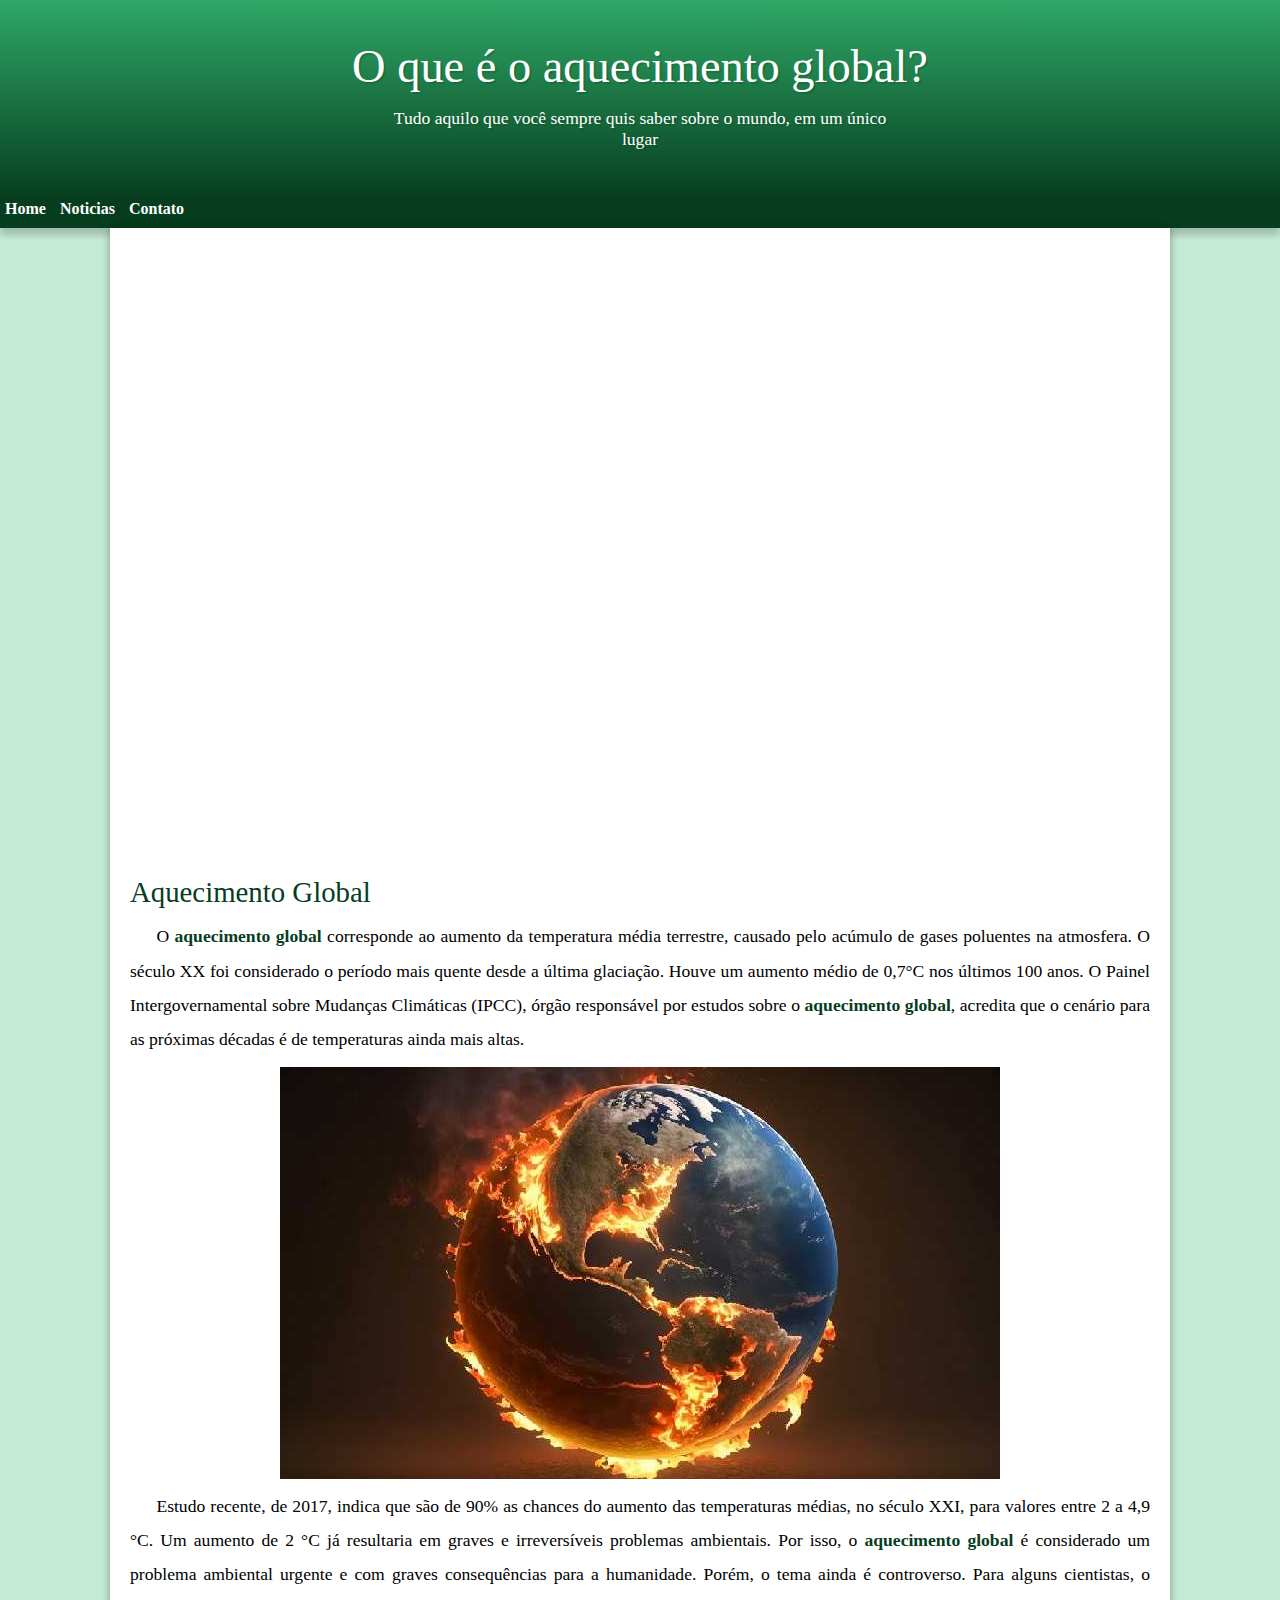
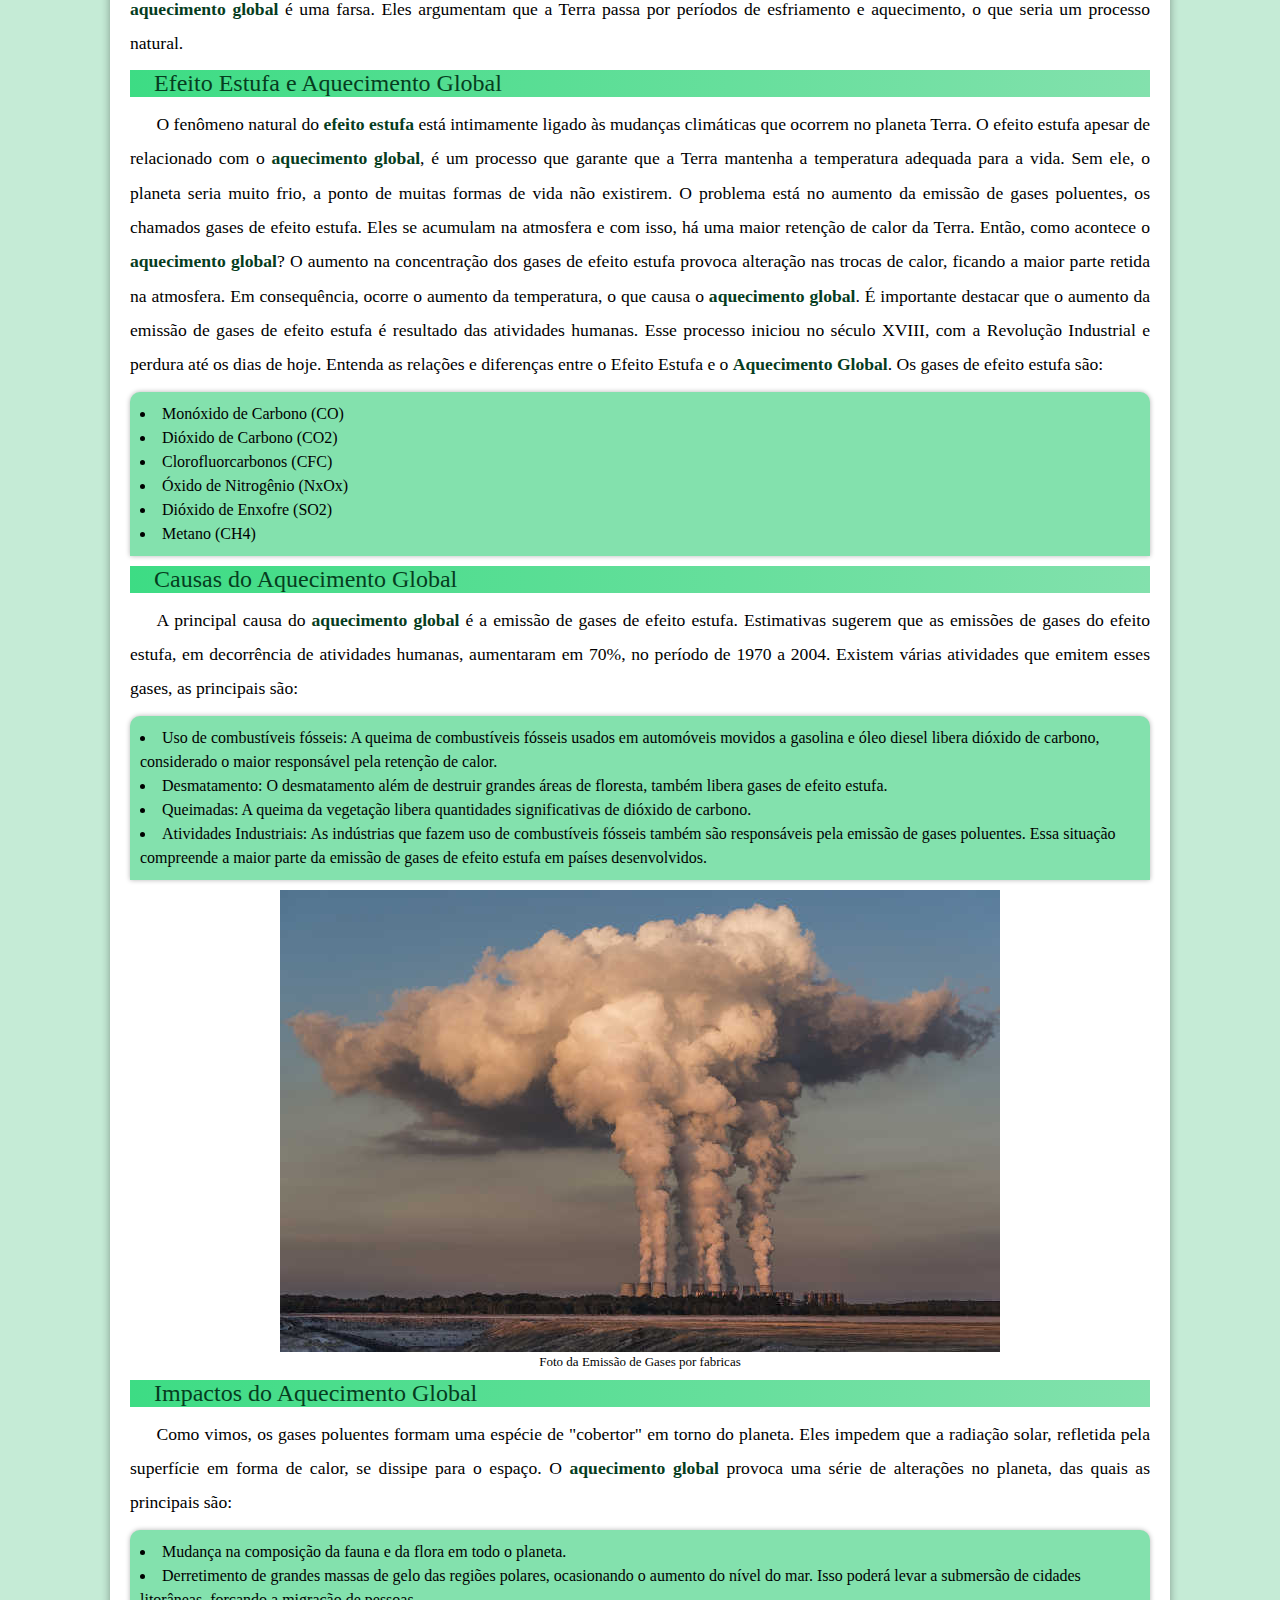
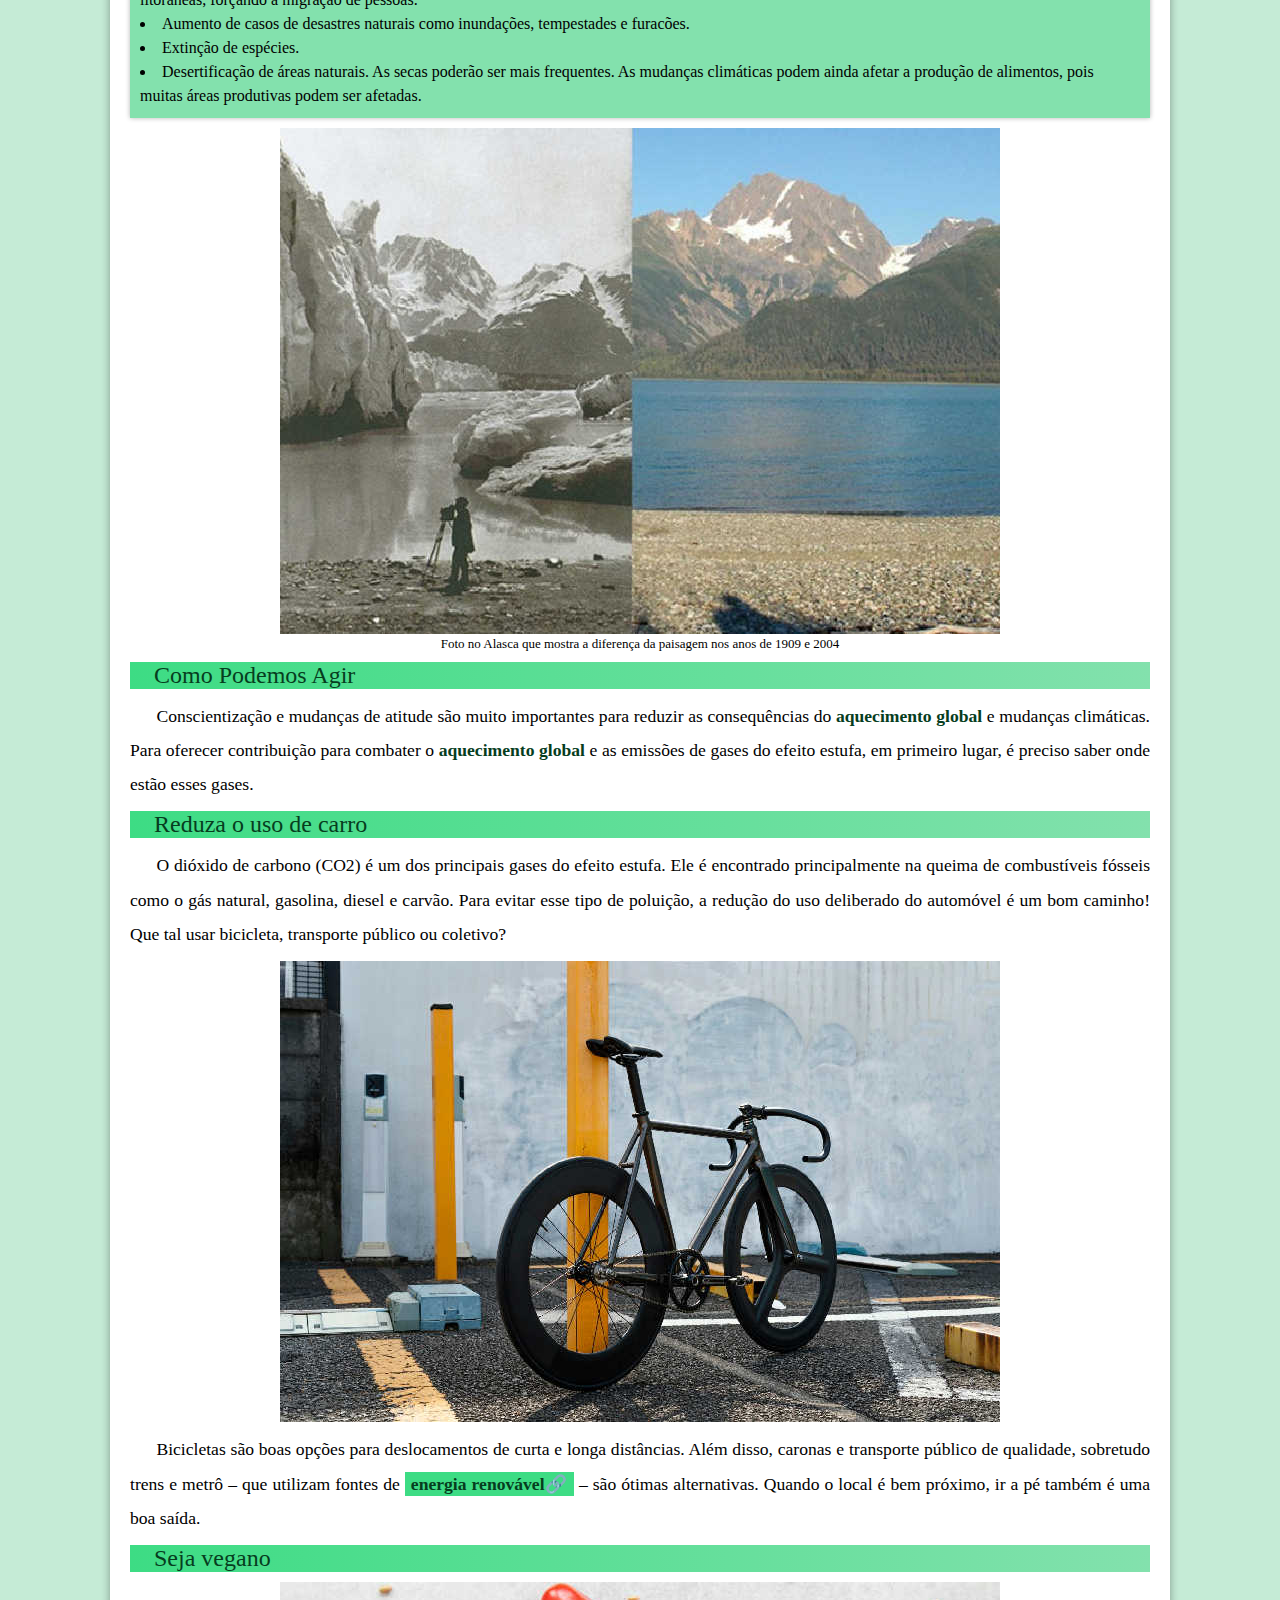
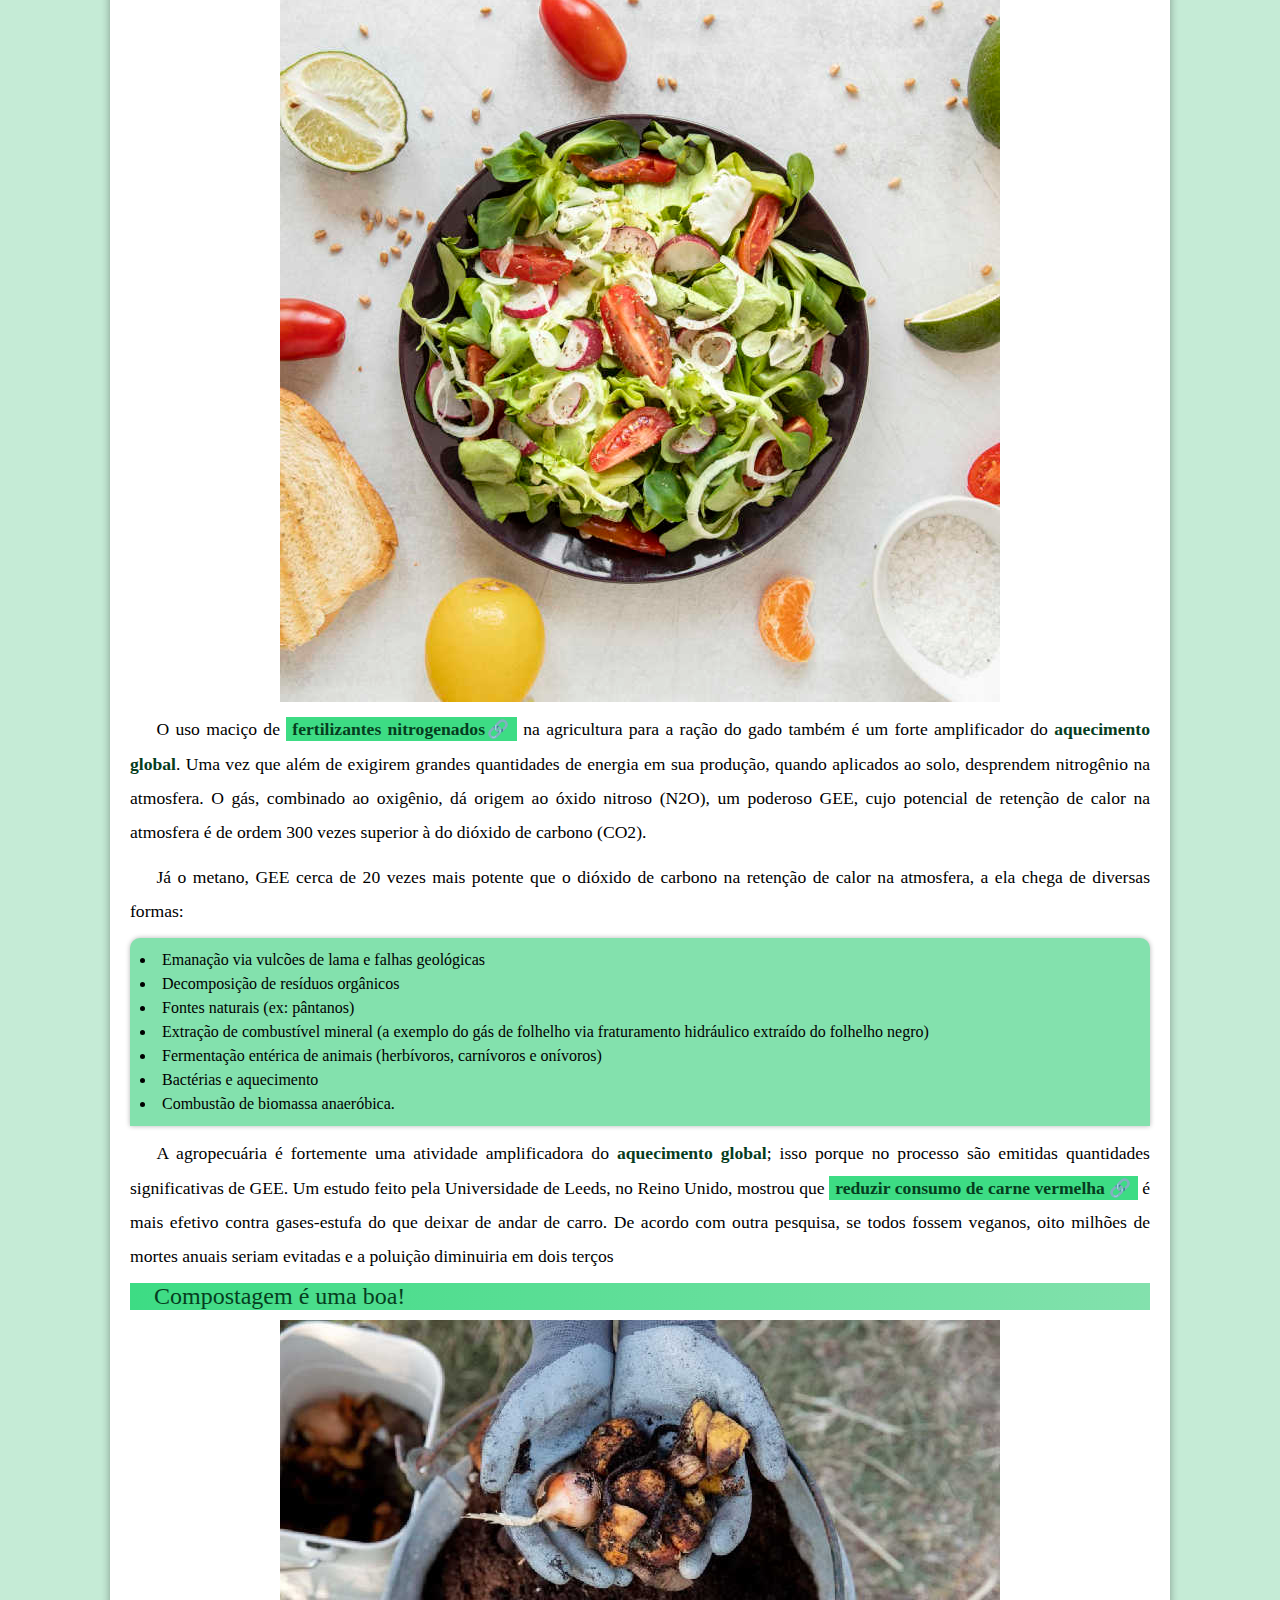
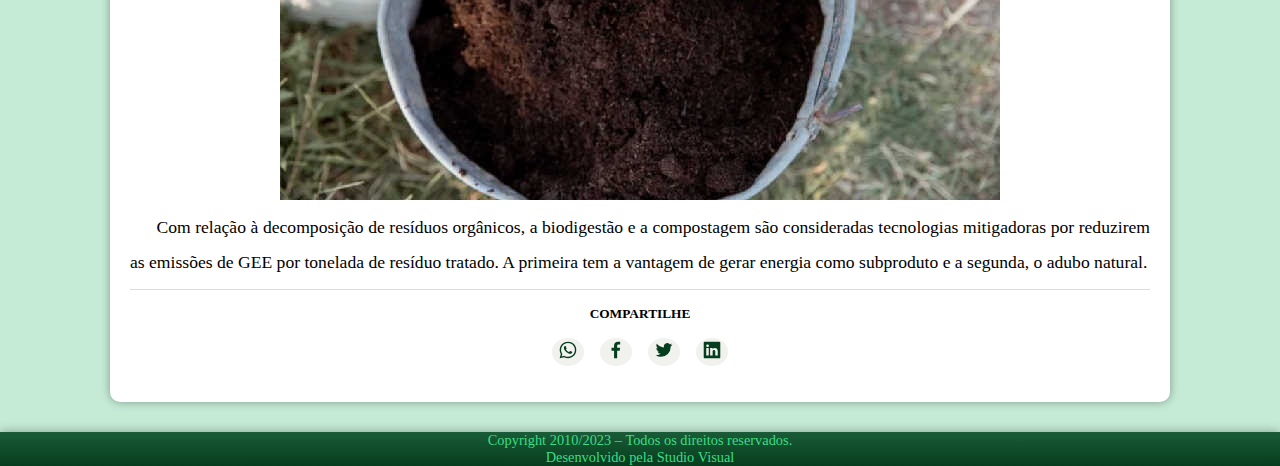
<file: teste01/index.html>
<!DOCTYPE html>
<html lang="pt-br">
<head>
    <meta charset="UTF-8">
    <meta name="viewport" content="width=device-width, initial-scale=1.0">
    <title>Aquecimento Global</title>
    <link rel="shortcut icon" href="/imagens/favicon.ico" type="image/x-icon">
    <link rel="stylesheet" href="estilo/style.css">
</head>
<body>

    <header>
        <h1>O que é o aquecimento global?</h1>
        <p>Tudo aquilo que você sempre quis saber sobre o mundo, em um único lugar</p>
    </header>
    <nav>
        <a href="#">Home</a>
        <a href="#">Noticias</a>
        <a href="#">Contato</a>
    </nav>
    
    
    <main>
        <div class="video">
            <iframe width="560" height="315" src="https://www.youtube.com/embed/LkHvR_dL3iA?si=MPZEXC29NrRbcG2Y" title="YouTube video player" frameborder="0" allow="accelerometer; autoplay; clipboard-write; encrypted-media; gyroscope; picture-in-picture; web-share" referrerpolicy="strict-origin-when-cross-origin" allowfullscreen>
            </iframe>
        </div>
        <article>
            <h1>Aquecimento Global</h1>
            <p>
                O <strong>aquecimento global</strong> corresponde ao aumento da temperatura média terrestre, causado pelo acúmulo de gases poluentes na atmosfera.
                O século XX foi considerado o período mais quente desde a última glaciação. Houve um aumento médio de 0,7°C nos últimos 100 anos.
                O Painel Intergovernamental sobre Mudanças Climáticas (IPCC), órgão responsável por estudos sobre o <strong>aquecimento global</strong>, acredita que o cenário para as próximas décadas é de temperaturas ainda mais altas.
            </p>
            <picture>
                <source media="(max-width:660px)" srcset="imagens/terrafogo320x183px.jpg">
                <source media="(max-width:740px)" srcset="imagens/terrafogo640x393px.jpg">
                <img src="imagens/terrafogo720x412px.jpg" alt="">
            </picture>
            <p>
                Estudo recente, de 2017, indica que são de 90% as chances do aumento das temperaturas médias, no século XXI, para valores entre 2 a 4,9 °C. Um aumento de 2 °C já resultaria em graves e irreversíveis problemas ambientais.
                Por isso, o <strong>aquecimento global</strong> é considerado um problema ambiental urgente e com graves consequências para a humanidade.
                Porém, o tema ainda é controverso. Para alguns cientistas, o <strong>aquecimento global</strong> é uma farsa. Eles argumentam que a Terra passa por períodos de esfriamento e aquecimento, o que seria um processo natural.
            </p>
            <h2>
                Efeito Estufa e Aquecimento Global
            </h2>
            <p>
                O fenômeno natural do <strong>efeito estufa</strong> está intimamente ligado às mudanças climáticas que ocorrem no planeta Terra.
                O efeito estufa apesar de relacionado com o <strong>aquecimento global</strong>, é um processo que garante que a Terra mantenha a temperatura adequada para a vida. Sem ele, o planeta seria muito frio, a ponto de muitas formas de vida não existirem.
                O problema está no aumento da emissão de gases poluentes, os chamados gases de efeito estufa. Eles se acumulam na atmosfera e com isso, há uma maior retenção de calor da Terra.
                Então, como acontece o <strong>aquecimento global</strong>?
                O aumento na concentração dos gases de efeito estufa provoca alteração nas trocas de calor, ficando a maior parte retida na atmosfera. Em consequência, ocorre o aumento da temperatura, o que causa o <strong>aquecimento global</strong>.
                É importante destacar que o aumento da emissão de gases de efeito estufa é resultado das atividades humanas. Esse processo iniciou no século XVIII, com a Revolução Industrial e perdura até os dias de hoje.
                Entenda as relações e diferenças entre o Efeito Estufa e o <strong>Aquecimento Global</strong>. Os gases de efeito estufa são:
                <ul>
                    <li>
                        Monóxido de Carbono (CO)
                    </li>
                    <li>
                        Dióxido de Carbono (CO2)
                    </li>
                    <li>
                        Clorofluorcarbonos (CFC)
                    </li>
                    <li>
                        Óxido de Nitrogênio (NxOx)
                    </li>
                    <li>
                        Dióxido de Enxofre (SO2)
                    </li>
                    <li>
                        Metano (CH4)
                    </li>
                </ul>
            </p>
            <h2>
                Causas do Aquecimento Global
            </h2>
            <p>
                A principal causa do <strong>aquecimento global</strong> é a emissão de gases de efeito estufa.
                Estimativas sugerem que as emissões de gases do efeito estufa, em decorrência de atividades humanas, aumentaram em 70%, no período de 1970 a 2004.
                Existem várias atividades que emitem esses gases, as principais são:
            </p>
            <ul>
                <li>
                    Uso de combustíveis fósseis: A queima de combustíveis fósseis usados em automóveis movidos a gasolina e óleo diesel libera dióxido de carbono, considerado o maior responsável pela retenção de calor.
                </li>
                <li>
                    Desmatamento: O desmatamento além de destruir grandes áreas de floresta, também libera gases de efeito estufa.
                </li>
                <li>
                    Queimadas: A queima da vegetação libera quantidades significativas de dióxido de carbono.
                </li>
                <li>
                    Atividades Industriais: As indústrias que fazem uso de combustíveis fósseis também são responsáveis pela emissão de gases poluentes. Essa situação compreende a maior parte da emissão de gases de efeito estufa em países desenvolvidos.
                </li>
            </ul>

            <picture>
                <source media="(max-width: 320px)" srcset="imagens/efeito estufa320x206px.jpg">
                <source media="(max-width: 640px)" srcset="imagens/efeito estufa640x412px.jpg">
                <img src="imagens/efeito estufa720x412px.jpg" alt="efeito estufa">
            </picture>
            <figcaption>
                Foto da Emissão de Gases por fabricas
            </figcaption>

            <h2>
                Impactos do Aquecimento Global
            </h2>
            <p>
                Como vimos, os gases poluentes formam uma espécie de "cobertor" em torno do planeta. Eles impedem que a radiação solar, refletida pela superfície em forma de calor, se dissipe para o espaço.
                O <strong>aquecimento global</strong> provoca uma série de alterações no planeta, das quais as principais são:
            </p>
            <ul>
                <li>
                    Mudança na composição da fauna e da flora em todo o planeta.
                </li>
                <li>
                    Derretimento de grandes massas de gelo das regiões polares, ocasionando o aumento do nível do mar. Isso poderá levar a submersão de cidades litorâneas, forçando a migração de pessoas.
                </li>
                <li>
                    Aumento de casos de desastres naturais como inundações, tempestades e furacões.
                </li>
                <li>
                    Extinção de espécies.
                </li>
                <li>
                    Desertificação de áreas naturais.
                    As secas poderão ser mais frequentes.
                    As mudanças climáticas podem ainda afetar a produção de alimentos, pois muitas áreas produtivas podem ser afetadas.
                </li>
            </ul>
            <picture>
                <source media="(max-width: 320px)" srcset="imagens/alasca320x225px.jpg">
                <source media="(max-width: 640px)" srcset="imagens/alasca640x450px.jpg">
                <img src="imagens/alasca720x506px.jpg" alt="alasca">
            </picture>
            <figcaption>
                Foto no Alasca que mostra a diferença da paisagem nos anos de 1909 e 2004
            </figcaption>
            <h2>
                Como Podemos Agir
            </h2>
            <p>
                Conscientização e mudanças de atitude são muito importantes para reduzir as consequências do <strong>aquecimento global</strong> e mudanças climáticas. Para oferecer contribuição para combater o <strong>aquecimento global </strong>e as emissões de gases do efeito estufa, em primeiro lugar, é preciso saber onde estão esses gases.
            </p>
            <h2>
                Reduza o uso de carro
            </h2>
            <p>
                O dióxido de carbono (CO2) é um dos principais gases do efeito estufa. Ele é encontrado principalmente na queima de combustíveis fósseis como o gás natural, gasolina, diesel e carvão. Para evitar esse tipo de poluição, a redução do uso deliberado do automóvel é um bom caminho!
                Que tal usar bicicleta, transporte público ou coletivo?
            </p>
            <picture>
                <source media="(max-width: 320px)" srcset="imagens/bicileta320x205px.jpg">
                <source media="(max-width: 640px)" srcset="imagens/bicileta640x410px.jpg">
                <img src="imagens/bicileta720x461px.jpg" alt="bicicleta">
            </picture>
            <p>
                Bicicletas são boas opções para deslocamentos de curta e longa distâncias. Além disso, caronas e transporte público de qualidade, sobretudo trens e metrô – que utilizam fontes de <a href="https://www.ecycle.com.br/energia-renovavel/" target="_blank" rel="external" class="link-externo">energia renovável</a> – são ótimas alternativas. Quando o local é bem próximo, ir a pé também é uma boa saída.
            </p>
            <h2>
                Seja vegano
            </h2>
            <picture>
                <source media="(max-width: 320px)" srcset="imagens/salada320x183px.jpg">
                <source media="(max-width:640px )" srcset="imagens/salada640x366px.jpg">
                <img src="imagens/salada720x720px.jpg" alt="salada">
            </picture>
            <p>
                O uso maciço de <a href="https://www.ecycle.com.br/fertilizantes/" target="_blank" rel="external" class="link-externo">fertilizantes nitrogenados</a> na agricultura para a ração do gado também é um forte amplificador do <strong>aquecimento global</strong>. Uma vez que além de exigirem grandes quantidades de energia em sua produção, quando aplicados ao solo, desprendem nitrogênio na atmosfera. O gás, combinado ao oxigênio, dá origem ao óxido nitroso (N2O), um poderoso GEE, cujo potencial de retenção de calor na atmosfera é de ordem 300 vezes superior à do dióxido de carbono (CO2).
            </p>
            <p>
                Já o metano, GEE cerca de 20 vezes mais potente que o dióxido de carbono na retenção de calor na atmosfera, a ela chega de diversas formas:
            </p>
            <ul>
                <li>
                    Emanação via vulcões de lama e falhas geológicas
                </li>
                <li>
                    Decomposição de resíduos orgânicos
                </li>
                <li>
                    Fontes naturais (ex: pântanos)
                </li>
                <li>
                    Extração de combustível mineral (a exemplo do gás de folhelho via fraturamento hidráulico extraído do folhelho negro)
                </li>
                <li>
                    Fermentação entérica de animais (herbívoros, carnívoros e onívoros)
                </li>
                <li>
                    Bactérias e aquecimento
                </li>
                <li>
                    Combustão de biomassa anaeróbica.
                </li>
            </ul>
            <p>
                A agropecuária é fortemente uma atividade amplificadora do <strong>aquecimento global</strong>; isso porque no processo são emitidas quantidades significativas de GEE. Um estudo feito pela Universidade de Leeds, no Reino Unido, mostrou que
                <a 
                 href="https://www.ecycle.com.br/[base64]/" target="_blank" rel="external" class="link-externo">reduzir consumo de carne vermelha
                </a>
                é mais efetivo contra gases-estufa do que deixar de andar de carro. De acordo com outra pesquisa, se todos fossem veganos, oito milhões de mortes anuais seriam evitadas e a poluição diminuiria em dois terços
            </p>
            <h2>
                Compostagem é uma boa! 
            </h2>
            <picture>
                <source media="(max-width: 320px)" srcset="imagens/compostagem320x214px.jpg">
                <source media="(max-width: 640px )" srcset="imagens/compostagem640x427px.jpg">
                <img src="imagens/compostagem720x480px.jpg" alt="compostagem">
            </picture>
            <p>
                Com relação à decomposição de resíduos orgânicos, a biodigestão e a compostagem são consideradas tecnologias mitigadoras por reduzirem as emissões de GEE por tonelada de resíduo tratado. A primeira tem a vantagem de gerar energia como subproduto e a segunda, o adubo natural. 
            </p>

            <aside>
                <div class="social-share d-flex align-items-center flex-column flex-lg-row" >

                    <small
                      class="text-uppercase font-weight-bold mb-3 mb-lg-0 mr-lg-4">    
                       Compartilhe
                    </small>
                    
                    <div class="d-grid grid-flow-col gap-x-3" >
                        <a href="#" title="Compartilhe no WhatsApp" class="rounded-cicle">
                    
                        <svg xmlns="http://www.w3.org/2000/svg" viewBox="0 0 24 24" class="uil uil-whatsapp" width="20">
                            <path fill="currentColor" d="M16.6,14c-0.2-0.1-1.5-0.7-1.7-0.8c-0.2-0.1-0.4-0.1-0.6,0.1c-0.2,0.2-0.6,0.8-0.8,1c-0.1,0.2-0.3,0.2-0.5,0.1c-0.7-0.3-1.4-0.7-2-1.2c-0.5-0.5-1-1.1-1.4-1.7c-0.1-0.2,0-0.4,0.1-0.5c0.1-0.1,0.2-0.3,0.4-0.4c0.1-0.1,0.2-0.3,0.2-0.4c0.1-0.1,0.1-0.3,0-0.4c-0.1-0.1-0.6-1.3-0.8-1.8C9.4,7.3,9.2,7.3,9,7.3c-0.1,0-0.3,0-0.5,0C8.3,7.3,8,7.5,7.9,7.6C7.3,8.2,7,8.9,7,9.7c0.1,0.9,0.4,1.8,1,2.6c1.1,1.6,2.5,2.9,4.2,3.7c0.5,0.2,0.9,0.4,1.4,0.5c0.5,0.2,1,0.2,1.6,0.1c0.7-0.1,1.3-0.6,1.7-1.2c0.2-0.4,0.2-0.8,0.1-1.2C17,14.2,16.8,14.1,16.6,14 M19.1,4.9C15.2,1,8.9,1,5,4.9c-3.2,3.2-3.8,8.1-1.6,12L2,22l5.3-1.4c1.5,0.8,3.1,1.2,4.7,1.2h0c5.5,0,9.9-4.4,9.9-9.9C22,9.3,20.9,6.8,19.1,4.9 M16.4,18.9c-1.3,0.8-2.8,1.3-4.4,1.3h0c-1.5,0-2.9-0.4-4.2-1.1l-0.3-0.2l-3.1,0.8l0.8-3l-0.2-0.3C2.6,12.4,3.8,7.4,7.7,4.9S16.6,3.7,19,7.5C21.4,11.4,20.3,16.5,16.4,18.9"></path>
                        </svg>
                        </a>
                        <a href="#" title="Compartilhe no Facebook"class="rounded-cicle">
                            <svg xmlns="http://www.w3.org/2000/svg" viewBox="0 0 24 24" class="uil uil-facebook-f" width="20">
                                <path fill="currentColor" d="M15.12,5.32H17V2.14A26.11,26.11,0,0,0,14.26,2C11.54,2,9.68,3.66,9.68,6.7V9.32H6.61v3.56H9.68V22h3.68V12.88h3.06l.46-3.56H13.36V7.05C13.36,6,13.64,5.32,15.12,5.32Z"></path>
                            </svg>
                        </a>
                        <a href="#" title="Compartilhe no Twitter"class="rounded-cicle">
                            <svg xmlns="http://www.w3.org/2000/svg" viewBox="0 0 24 24" class="uil uil-twitter" width="20">
                                <path fill="currentColor" d="M22,5.8a8.49,8.49,0,0,1-2.36.64,4.13,4.13,0,0,0,1.81-2.27,8.21,8.21,0,0,1-2.61,1,4.1,4.1,0,0,0-7,3.74A11.64,11.64,0,0,1,3.39,4.62a4.16,4.16,0,0,0-.55,2.07A4.09,4.09,0,0,0,4.66,10.1,4.05,4.05,0,0,1,2.8,9.59v.05a4.1,4.1,0,0,0,3.3,4A3.93,3.93,0,0,1,5,13.81a4.9,4.9,0,0,1-.77-.07,4.11,4.11,0,0,0,3.83,2.84A8.22,8.22,0,0,1,3,18.34a7.93,7.93,0,0,1-1-.06,11.57,11.57,0,0,0,6.29,1.85A11.59,11.59,0,0,0,20,8.45c0-.17,0-.35,0-.53A8.43,8.43,0,0,0,22,5.8Z"></path>
                            </svg>
                        </a>
                        <a href="#" title="Compartilhe no Linkedin"class="rounded-cicle">
                            <svg xmlns="http://www.w3.org/2000/svg" viewBox="0 0 24 24" class="uil uil-linkedin" width="20">
                                <path fill="currentColor" d="M20.47,2H3.53A1.45,1.45,0,0,0,2.06,3.43V20.57A1.45,1.45,0,0,0,3.53,22H20.47a1.45,1.45,0,0,0,1.47-1.43V3.43A1.45,1.45,0,0,0,20.47,2ZM8.09,18.74h-3v-9h3ZM6.59,8.48h0a1.56,1.56,0,1,1,0-3.12,1.57,1.57,0,1,1,0,3.12ZM18.91,18.74h-3V13.91c0-1.21-.43-2-1.52-2A1.65,1.65,0,0,0,12.85,13a2,2,0,0,0-.1.73v5h-3s0-8.18,0-9h3V11A3,3,0,0,1,15.46,9.5c2,0,3.45,1.29,3.45,4.06Z"></path>
                            </svg>
                        </a>
                    </div>
                </div>
            </aside>
        </article>
    </main>
    <footer>
        <p>
             Copyright 2010/2023 – Todos os direitos reservados.<br> Desenvolvido pela Studio Visual
        </p>
    </footer>
</body>
</html>
</file>
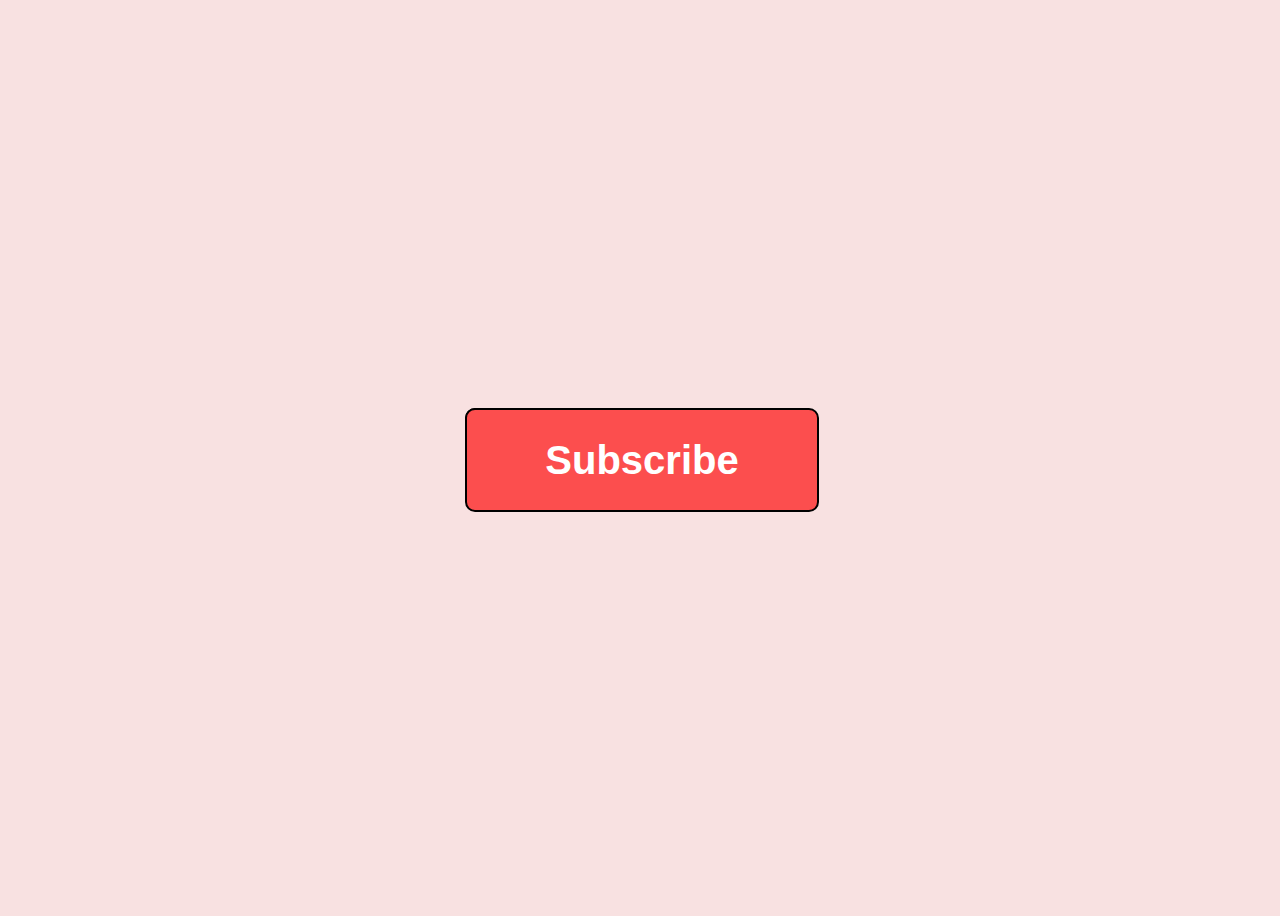
<file: teste02/teste02.html>
<!DOCTYPE html>
<html lang="PT-BR">
<head>
    <meta charset="UTF-8">
    <meta name="viewport" content="width=device-width, initial-scale=1.0">
    <title>Teste Botão animado</title>
    <link rel="stylesheet" href="style.css">
</head>
<body>
    <button class="btn">
        <img src="shooting-star_9141659.png" alt="#">
        <span class="btn-text">Subscribe</span>
        <span class="btn-back"></span>
    </button>
</body>
</html>
</file>
<file: teste01/estilo/style.css>
@charset "UTF-8";

:root{
    --cor0:#c5ebd6;
    --cor1:#83e1ad;
    --cor2:#3ddc84;
    --cor3:#2fa866;
    --cor4:#1a5c37;
    --cor5:#063d1e;
}

*{
    margin: 0;
    padding: 0;
}
.figcaption-link{
    background-color: white;
}

body{
    background-color: var(--cor0);
    font-family: Georgia, 'Times New Roman', Times, serif;
}

header{
    background-image: linear-gradient(to bottom, var(--cor3), var(--cor5));
    min-height: 150px;
    text-align: center;
    padding-top: 40px;
}

header h1{
    color: white;
    font-family: Georgia, 'Times New Roman', Times, serif;
    font-size: 2.9em;
    font-weight: normal;
    text-shadow: 2px 2px 0px rgba(0, 0, 0, 0.136);
    margin-bottom: 10px;
    padding-bottom: 5px;
}    

header p{
    color: white;
    font-size: 1.1em;
    font-family: Georgia, 'Times New Roman', Times, serif;
    max-width: 500px;
    padding-right: 10px ;
    padding-left: 10px;
    padding-bottom: 50px;
    margin: auto;
    text-shadow: 2px 2px 0px rgba(0, 0, 0, 0.136);
}

nav{
    background-color: var(--cor5);
    padding-bottom: 10px;
    box-shadow: 0px 7px 7px rgba(0, 0, 0, 0.192);
}

nav > a{
    color: white;
    padding: 5px;
    text-decoration: none;
    border-radius: 8px;
    font-weight: bold;
    transition-duration: 0.5s;

}

nav > a:hover{
    background-color: var(--cor3);
    color: var(--cor5);
    padding: 5px;
    transition: .8s;
}

div.video{
    margin: 0px -20px 30px -20px;
    padding: 20px;
    padding-bottom: 56.7%;
    

    position: relative;
}
div.video > iframe{
    position: absolute;
    top: 5%;
    left: 5%;
    width: 90%;
    height: 90%;

}
main{
    min-width: 300px;
    max-width: 1020px;
    margin: auto;
    margin-bottom: 30px;
    padding: 20px;
    background-color: white;
    box-shadow: 0px 0px 10px rgba(0, 0, 0, 0.348);
    border-bottom-left-radius: 10px;
    border-bottom-right-radius: 10px;
}

main h1{
    color: var(--cor5);
    font-family: Georgia, 'Times New Roman', Times, serif;
    font-weight: normal;
    font-size: 1.8em;

}

main h2{
    background-image: linear-gradient(to left, var(--cor1), var(--cor2));
    color: var(--cor5);
    font-weight: normal;
    font-size: 1.5em;
    text-indent: 1em;
    margin-top: 10px;
    margin-bottom: 10px;
}

main p{
    font-size: 1.1em;
    text-align: justify;
    text-indent: 1.5em;
    line-height: 1.95em;
    margin: 10px 0px;
}

main strong{
    color: var(--cor5);
    font-weight: bolder;
}

main a{
    background-color: var(--cor2);
    color: var(--cor5);
    text-decoration: none;
    padding: 2px 6px;
    font-weight: bold;
}
main a:hover{
    text-decoration: underline;
    color: var(--cor4);
}
main img{
    max-width: 100%;
    height: auto;/* Para manter a proporção da imagem */
    display: block; /* Para alinhar corretamente */
    margin: auto;  /* Alinhar ao centro horizontalmente */
}
main ul{
    list-style-position: inside;
    padding: 10px;
    margin-bottom: 10px;
    background-color: var(--cor1);
    border-top-left-radius: 10px;
    border-top-right-radius: 10px;
    box-shadow: 0px 0px 5px rgba(0, 0, 0, 0.295);          
}
main li{
   line-height: 1.5em;
}
figcaption{
    text-align: center;
    margin-top: 2px;
    margin-bottom: 2px;
    font-size:  small;
}
.figcaption-link > a{
    background-color: white;
    color: var(--cor2);
    text-decoration: underline;
    padding: 0%;
    color: var(--cor2)
}

.link-externo::after{
    content: '\1f517'; /*Lembrar chamar o pseudo-elemento "after" quando quiser colocar um emoji apos o link*/
}

/*Inicio das edições usando copiando a ideia do aside do site que vi
1. Aprendi que posso colocar um nome grande na class para deixar entendido o que irei usar no estilo
2. Entendi o basico da tag svg e path
3 Uma letra errada na tag atrapalha toda a tag*/
.font-weight-bold{
    font-weight: bold;
}
.text-uppercase{
    text-transform: uppercase;
}
.mb-3{
    margin-bottom: 1rem;
}
.grid-flow-col{
    grid-auto-flow: column;
}
.gap-x-3{
    column-gap: 1em;
}
.d-grid{
    display: grid;
}

.rounded-cicle{
    border-radius: 50%;
    align-items: center;
    justify-content: center;
    background-color: #F1F1EE;
}
.social-share {
    border-top: 1px solid var(--cor0);
    padding: 1em ;
}
.flex-column {
    flex-direction: column;
}
.d-flex{
    display: flex !important;
}
.align-items-center {
    align-items: center !important;
}
/*Fim dos estilos*/
footer{
    background-image: linear-gradient(to bottom, var(--cor4), var(--cor5));
    margin: auto;
    padding-left: 5px;
    padding-right: 5px;
    box-shadow: 0px 0px 10px rgba(0, 0, 0, 0.330);
}
footer > p{
    font-size: 0.9em;
    font-family: Georgia, 'Times New Roman', Times, serif;
    font-weight: normal;
    text-align: center;
    color: var(--cor2);
}
</file>
<file: teste02/style.css>
@charset "UTF-8";
body{
    font-family: system-ui, -apple-system, BlinkMacSystemFont, 'Segoe UI', Roboto, Oxygen, Ubuntu, Cantarell, 'Open Sans', 'Helvetica Neue', sans-serif;
    display: flex;
    justify-content: center;
    align-items: center;
    flex-direction: column;
    height: 100vh;
    background: #f8e1e1;
}
.btn{
    background: transparent;
    border: none;
    position: relative;
    width: 350px;
    height: 100px;
    cursor: pointer;
}
.btn-back{
    border-radius: 10px;
    z-index: 1;
    top: 0;
    left: 0;
    position: absolute;
    background: black;
    width: 100%;
    height: 100%;
    transition: all 0.3s;
}
.btn-text{
    width: 100%;
    height: 100%;
    display: flex;
    justify-content: center;
    align-items: center;
    z-index: 2;
    background: rgb(252, 78, 78);
    color: #fff;
    border: 2px solid black;
    top: 0;
    left: 0;
    position: absolute;
    border-radius: 10px;
    font-size: 3em;
    font-weight: bold;
    transition: all 0.3s;
}
.btn img{
    opacity: 0;
    position: absolute;
    top: -50px;
    left: -50px;
    width: 100px;
    height: 100px;
    z-index: 3;
    transition: all 0.3s;
}

.btn:hover .btn-text{
    transform: translate(-15px, -10px) rotate(-2deg);
}
.btn:hover .btn-back{
    transform: rotate(-2deg);
}
.btn:hover img{
    opacity: 1;
}
</file>
